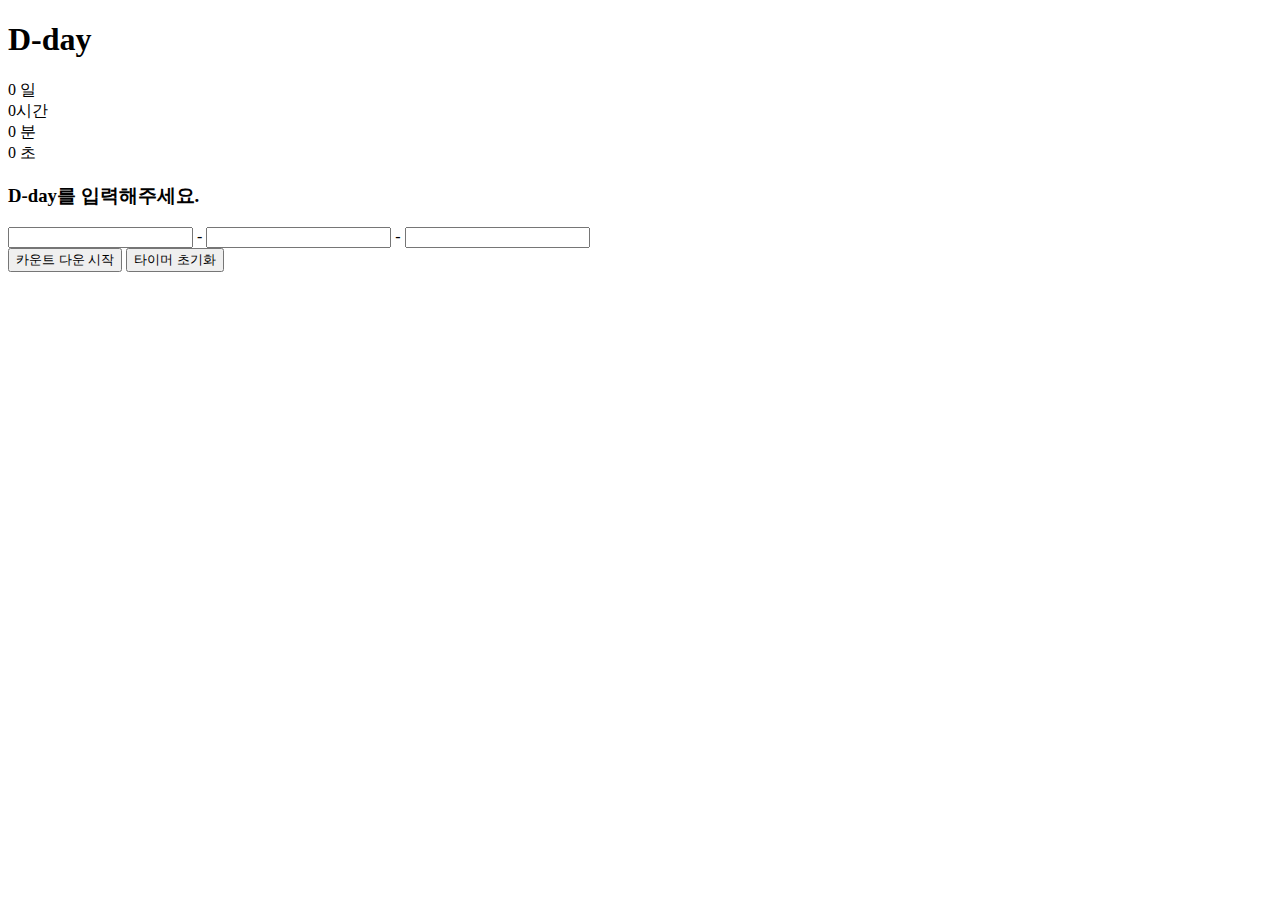
<file: index.html>
<!doctype html>
<html lang="ko">
<head>
    <meta charset="UTF-8">
    <meta name="viewport"
          content="width=device-width, user-scalable=no, initial-scale=1.0, maximum-scale=1.0, minimum-scale=1.0">
    <meta http-equiv="X-UA-Compatible" content="ie=edge">
    <title>D-day</title>
    <script src="index.js" defer></script>
</head>
<body>
<h1>D-day</h1>
<div id="d-day-container">
    <div class="d-day-child-container">
        <span id="day">0</span>
        <span>일</span>
    </div>
    <div class="d-day-child-container">
        <span id="hours">0시간</span>
        <span></span>
    </div>
    <div class="d-day-child-container">
        <span id="min">0</span>
        <span>분</span>
    </div>
    <div class="d-day-child-container">
        <span id="sec">0</span>
        <span>초</span>
    </div>
</div>
<div id="d-day-message"></div>
<div id="target-selector">
    <input type="text" id="target-year-input" class="target-input"> -
    <input type="text" id="target-month-input" class="target-input"> -
    <input type="text" id="target-date-input" class="target-input">
</div>
<button onclick="starter()" class="btn">카운트 다운 시작</button>
<button onclick="resetTimer()" class="btn">타이머 초기화</button>
</body>
</html>
</file>
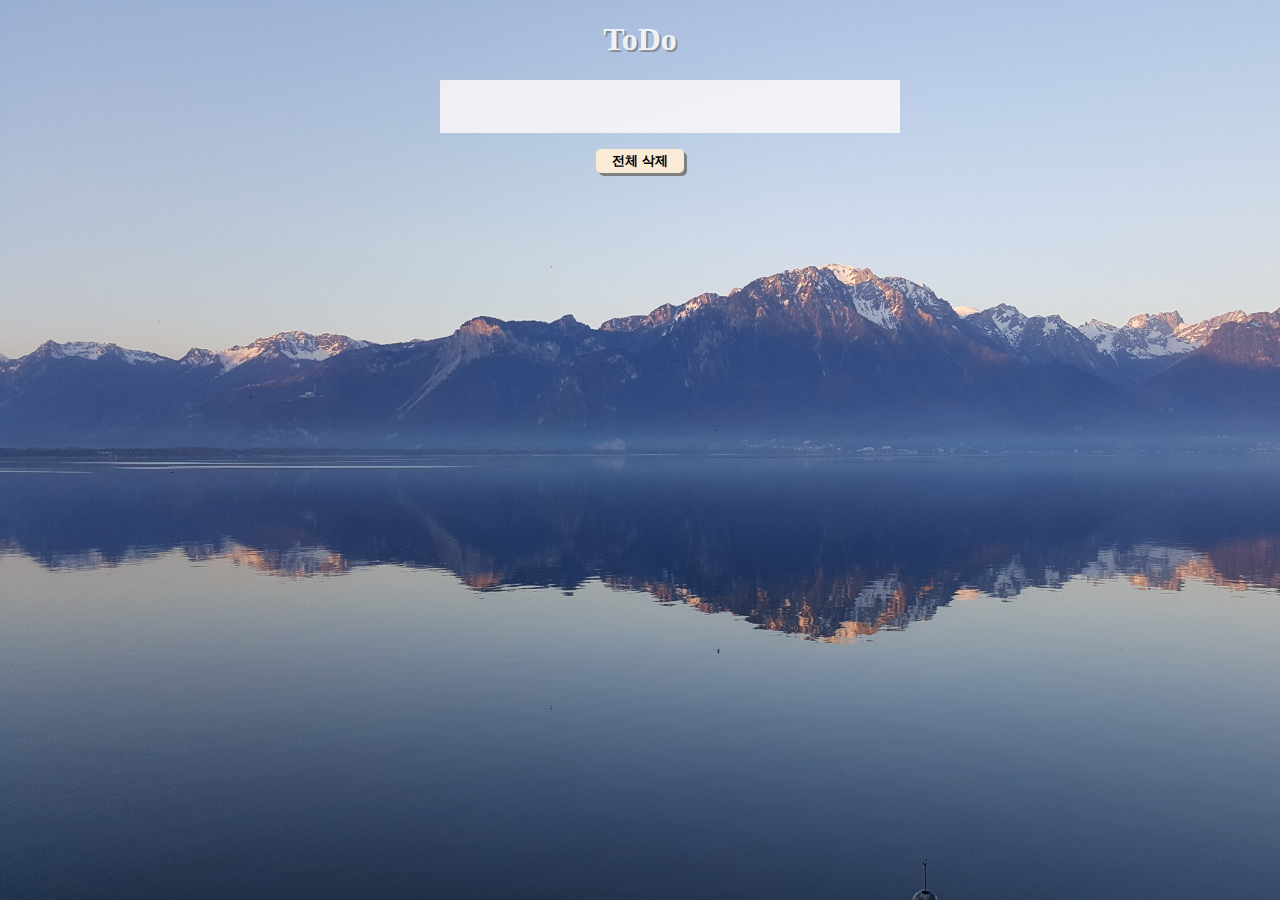
<file: todo-list/to-do-list.html>
<!doctype html>
<html lang="ko">
<head>
    <meta charset="UTF-8">
    <title>Todo list</title>
    <link rel="stylesheet" href="to-do-list.css">
    <script src="to-do-list.js" defer></script>
</head>
<body>
    <h1 id="location-name-tag">ToDo</h1>
    <div class="todo-container">
        <!-- 키보드가 입력될때마다 코드가 실행되도록 onkeydown 사용 -->
        <input type="text" id="todo-input" onkeydown="keyCodeCheck()">
        <ul id="todo-list"></ul>
    </div>
<div class="delete-btn-wrapper">
    <button onclick="deleteAll()">전체 삭제</button>
</div>
</body>
</html>
</file>
<file: todo-list/to-do-list.css>
*{
    box-sizing: border-box;
}
body{
    background-image:url("./images/clear.jpg");
    background-size:cover;
    display: flex;
    flex-direction: column;
    align-items: center;
    margin: 0;
    min-height: 100vh;
}
h1{
    color:white;
    text-shadow: 2px 2px grey;
    opacity:0.8;
}
input{
    opacity:0.8;
}
.todo-container{
    width: 400px;
    min-width: 100px;

}
#todo-input{
    display: block;
    padding: 0.5rem 2rem 0.5rem 0.5rem;
    font-size: 2rem;
    background-color:snow;
    border:none;
}
#todo-list{
    margin:0;
    padding:0;
    list-style-type: none;
    background-color: lightyellow;
}
#todo-list li{
    font-size: 1.5rem;
    border-top: 1px solid rgb(242,242,242);
    user-select: none;
}

#todo-list li.complete{
    color:rgb(155,155,155);
    text-decoration: line-through;
}

li button{
    display: inline-block;
    width: 1.5rem;
    height: 1.5rem;
    margin:0.5rem;
    background-color: mintcream;
    border:2px solid black;
    border-radius: 50%;
    cursor: pointer;
}
li button:active{
    border:2px solid gray;
    opacity:0.8;
}
.delete-btn-wrapper{
    margin-top: 1rem;
}
.delete-btn-wrapper button{
    padding: 0.2rem 1rem;
    border:none;
    border-radius: 5px;
    box-shadow: 3px 3px grey;
    font-weight: bold;
    background-color:antiquewhite;
    cursor: pointer;
}
.delete-btn-wrapper button:active{
    box-shadow: none;
    margin-left: 3px;
    margin-top: 3px;
}
</file>
